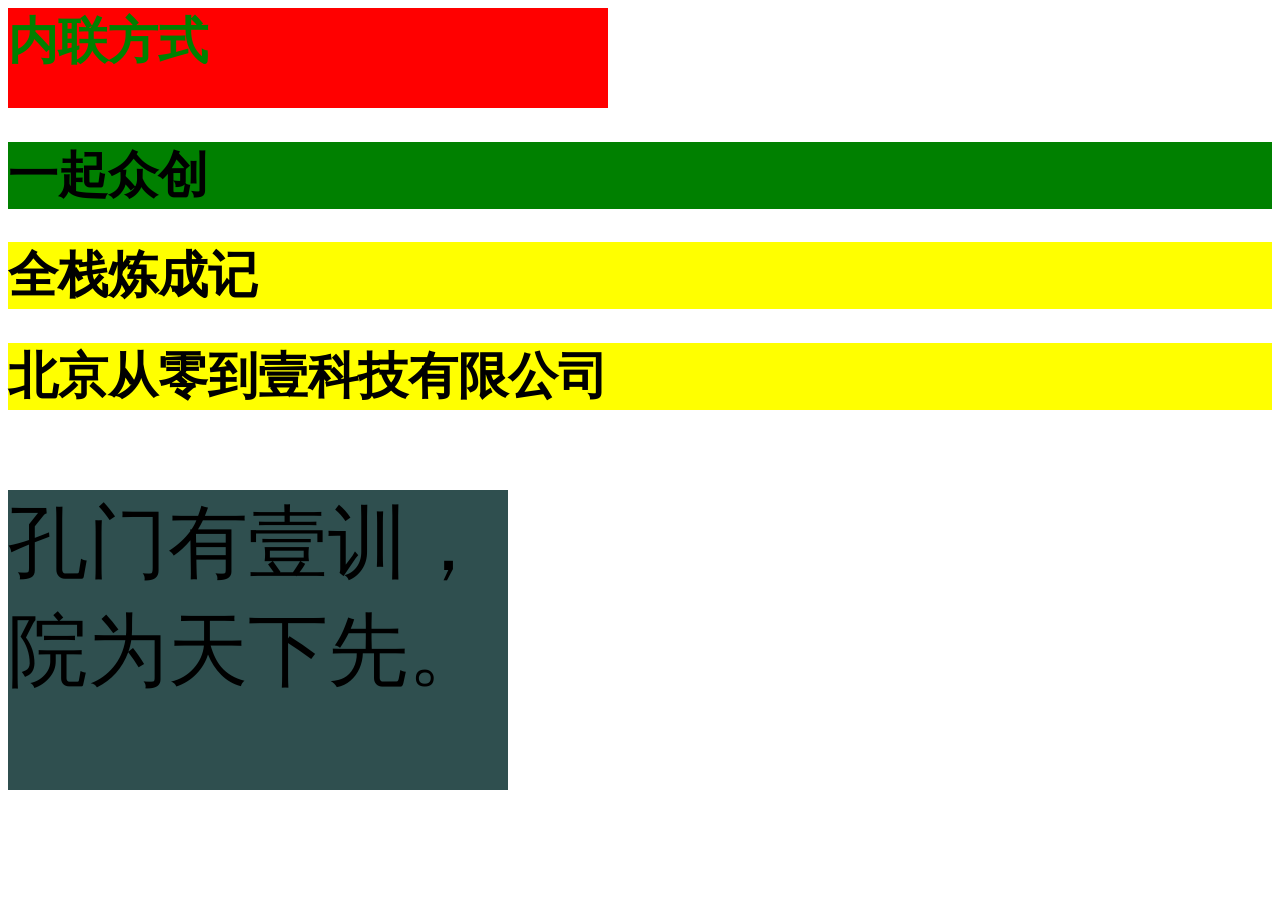
<file: 001css_introduce/index.html>
<!doctype html>
<html lang="en">
<head>
  <meta charset="UTF-8">
  <title>CSS</title>
  <style>

    h1 {
      font-size: 50px;
    }

    #firstH1 {
      background-color: green;
    }

    .bgColor {
      background-color: yellow;
    }
  </style>
  <link rel="stylesheet" href="style.css">
</head>
<body>

<!--内联方式 Inline Styles-->
<div style="background-color: red;width: 600px;height: 100px;font-size: 50px;color: green;font-weight: bold">内联方式</div>


<!--内部样式块对象 Embedding a Style Block-->
<h1 id="firstH1">一起众创</h1>
<h1 class="bgColor">全栈炼成记</h1>
<h1 class="bgColor">北京从零到壹科技有限公司</h1>

<!--外部样式表 Linking to a Style Sheet -->
<p>孔门有壹训，院为天下先。</p>



</body>
</html>
</file>
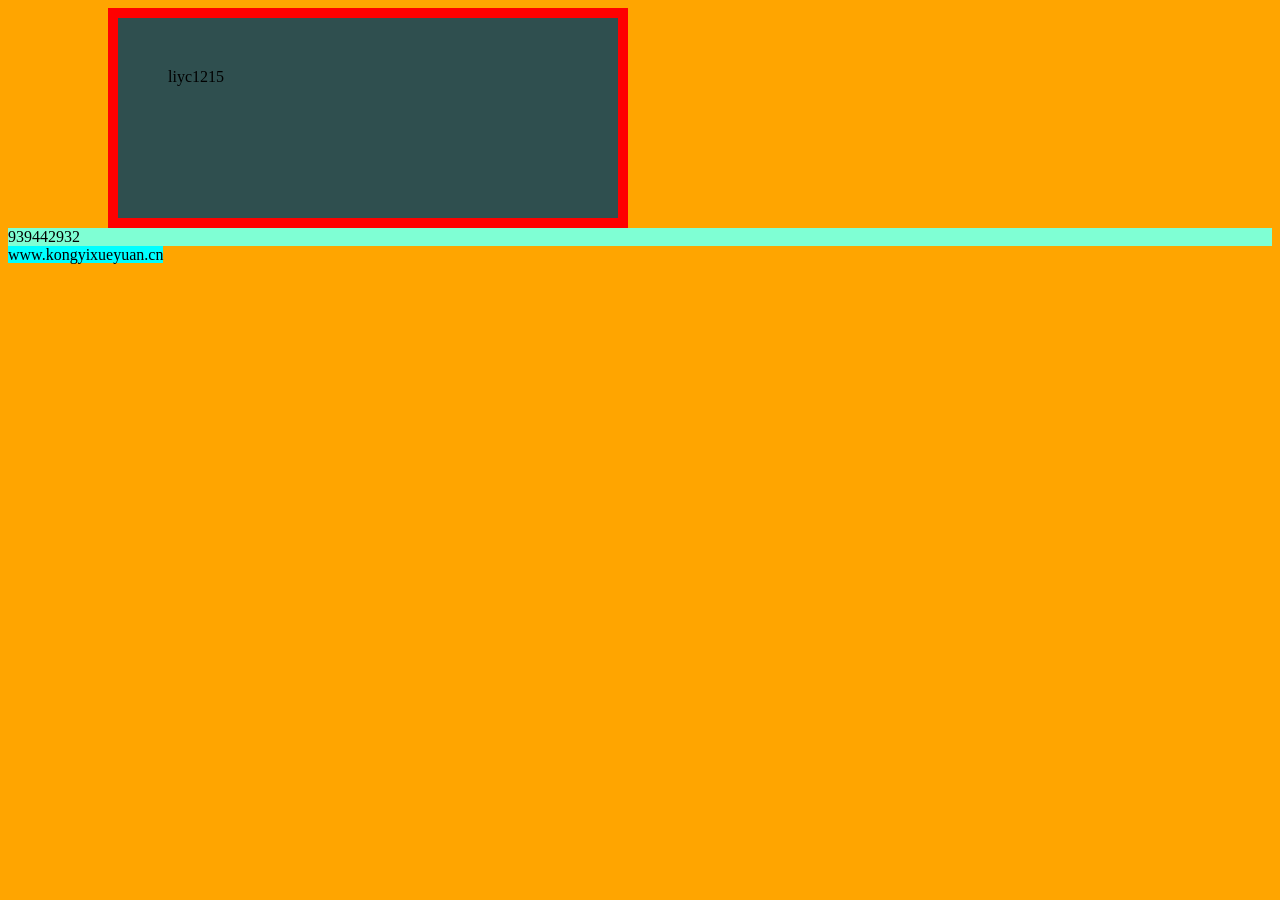
<file: 002box-model/index.html>
<!doctype html>
<html lang="en">
<head>
  <meta charset="UTF-8">
  <title>Box model</title>
  <link rel="stylesheet" href="style.css">
</head>
<body style="background-color: orange">


<div>liyc1215</div>

<p>939442932</p>

<span>www.kongyixueyuan.cn</span>

</body>
</html>
</file>
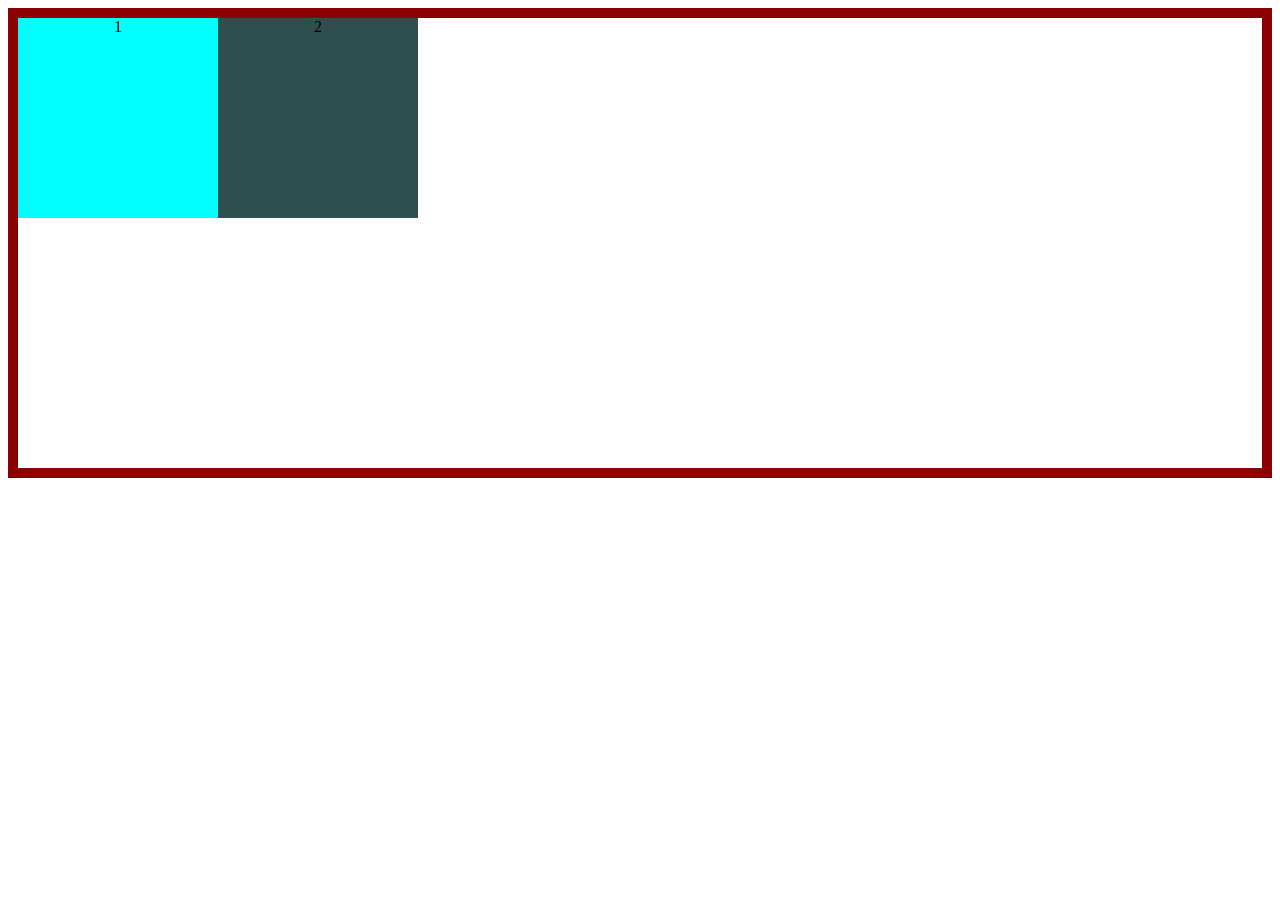
<file: 003what_the_flex/index.html>
<!DOCTYPE html>
<html lang="en">
<head>
    <meta charset="UTF-8">
    <title>什么是flex</title>
    <link href="style.css" rel="stylesheet">
</head>
<body>


<div class="flex-container">
    <div class="box box1">1</div>
    <div class="box box2">2</div>
</div>


</body>
</html>
</file>
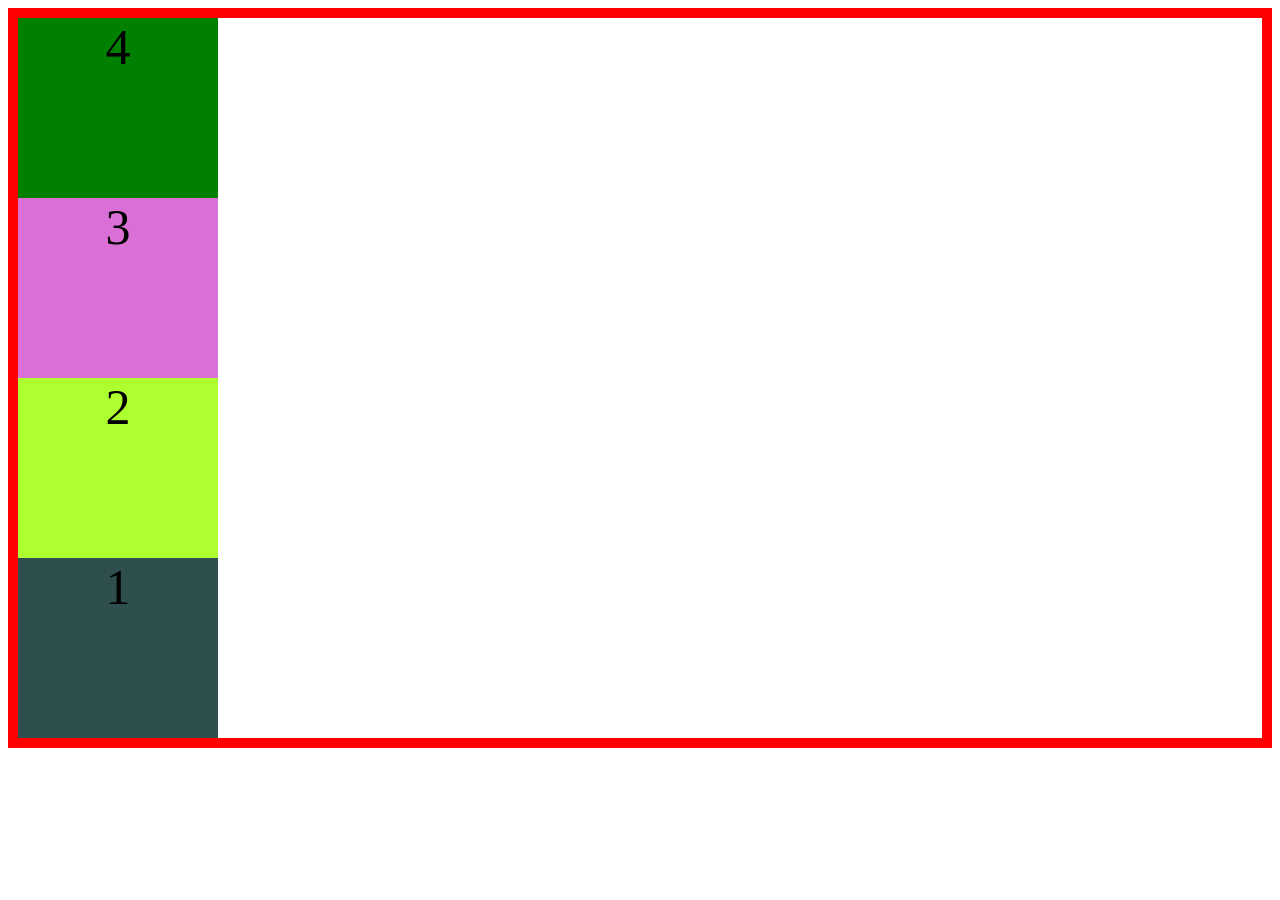
<file: 004flex-direction/index.html>
<!DOCTYPE html>
<html lang="en">
<head>
    <meta charset="UTF-8">
    <title>flex-direction</title>
    <link href="style.css" rel="stylesheet">
</head>
<body>


<div class="flex-container">
    <div class="box box1">1</div>
    <div class="box box2">2</div>
    <div class="box box3">3</div>
    <div class="box box4">4</div>
</div>


</body>
</html>
</file>
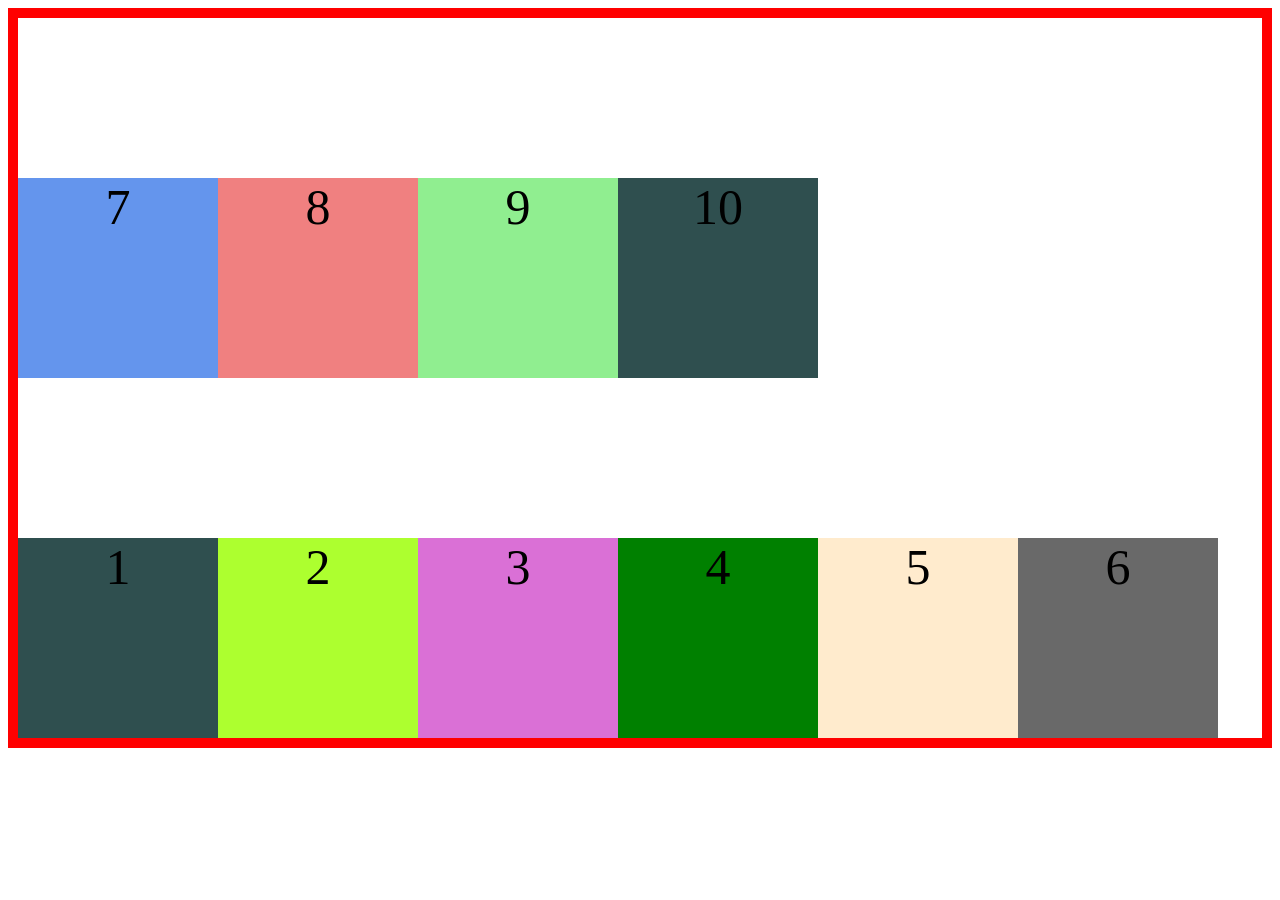
<file: 005flex-wrap/index.html>
<!DOCTYPE html>
<html lang="en">
<head>
    <meta charset="UTF-8">
    <title>flex-wrap</title>
    <link href="style.css" rel="stylesheet">
</head>
<body>


<div class="flex-container">
    <div class="box box1">1</div>
    <div class="box box2">2</div>
    <div class="box box3">3</div>
    <div class="box box4">4</div>
    <div class="box box5">5</div>
    <div class="box box6">6</div>
    <div class="box box7">7</div>
    <div class="box box8">8</div>
    <div class="box box9">9</div>
    <div class="box box10">10</div>
</div>


</body>
</html>
</file>
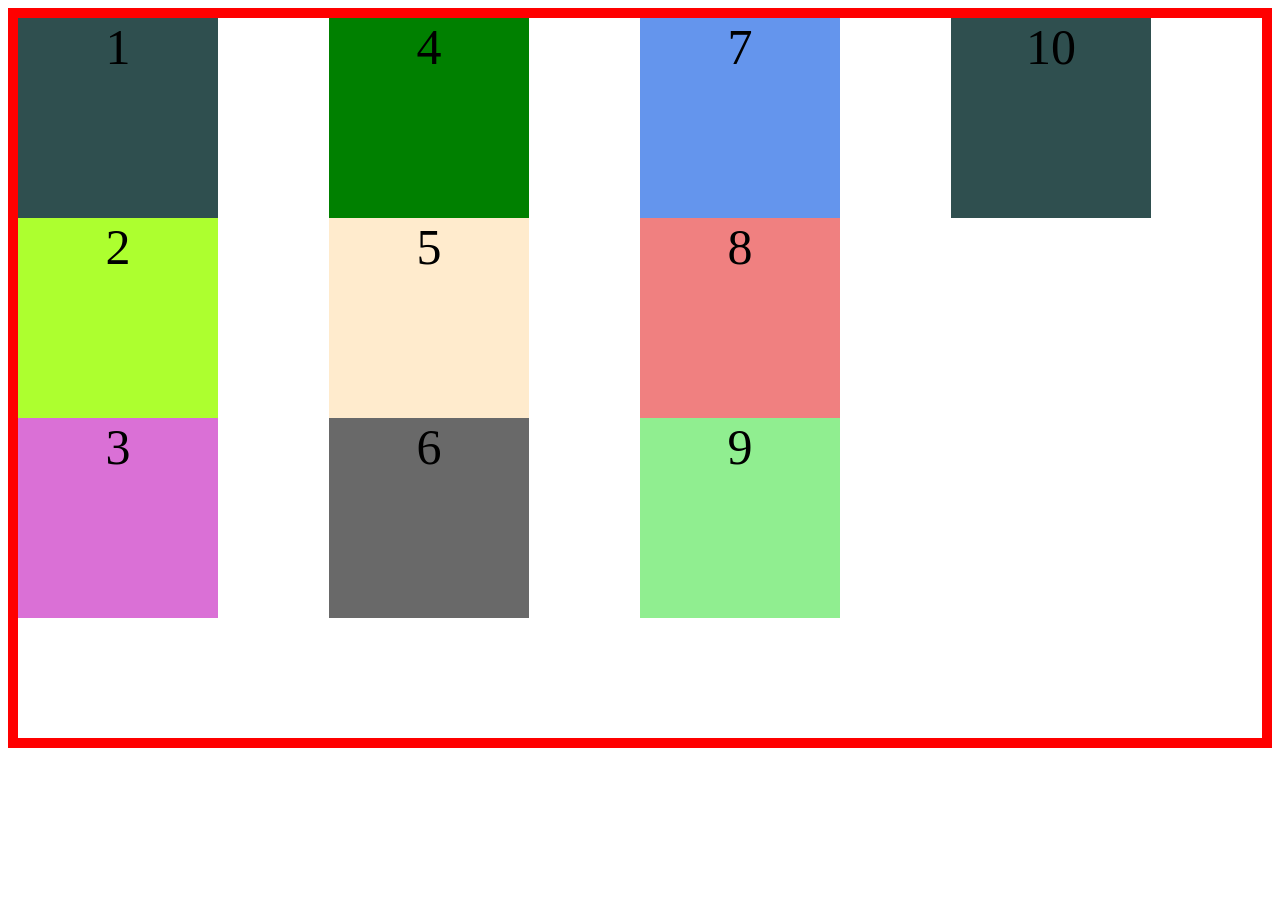
<file: 006flex-flow/index.html>
<!DOCTYPE html>
<html lang="en">
<head>
    <meta charset="UTF-8">
    <title>flex-flow</title>
    <link href="style.css" rel="stylesheet">
</head>
<body>


<div class="flex-container">
    <div class="box box1">1</div>
    <div class="box box2">2</div>
    <div class="box box3">3</div>
    <div class="box box4">4</div>
    <div class="box box5">5</div>
    <div class="box box6">6</div>
    <div class="box box7">7</div>
    <div class="box box8">8</div>
    <div class="box box9">9</div>
    <div class="box box10">10</div>
</div>


</body>
</html>
</file>
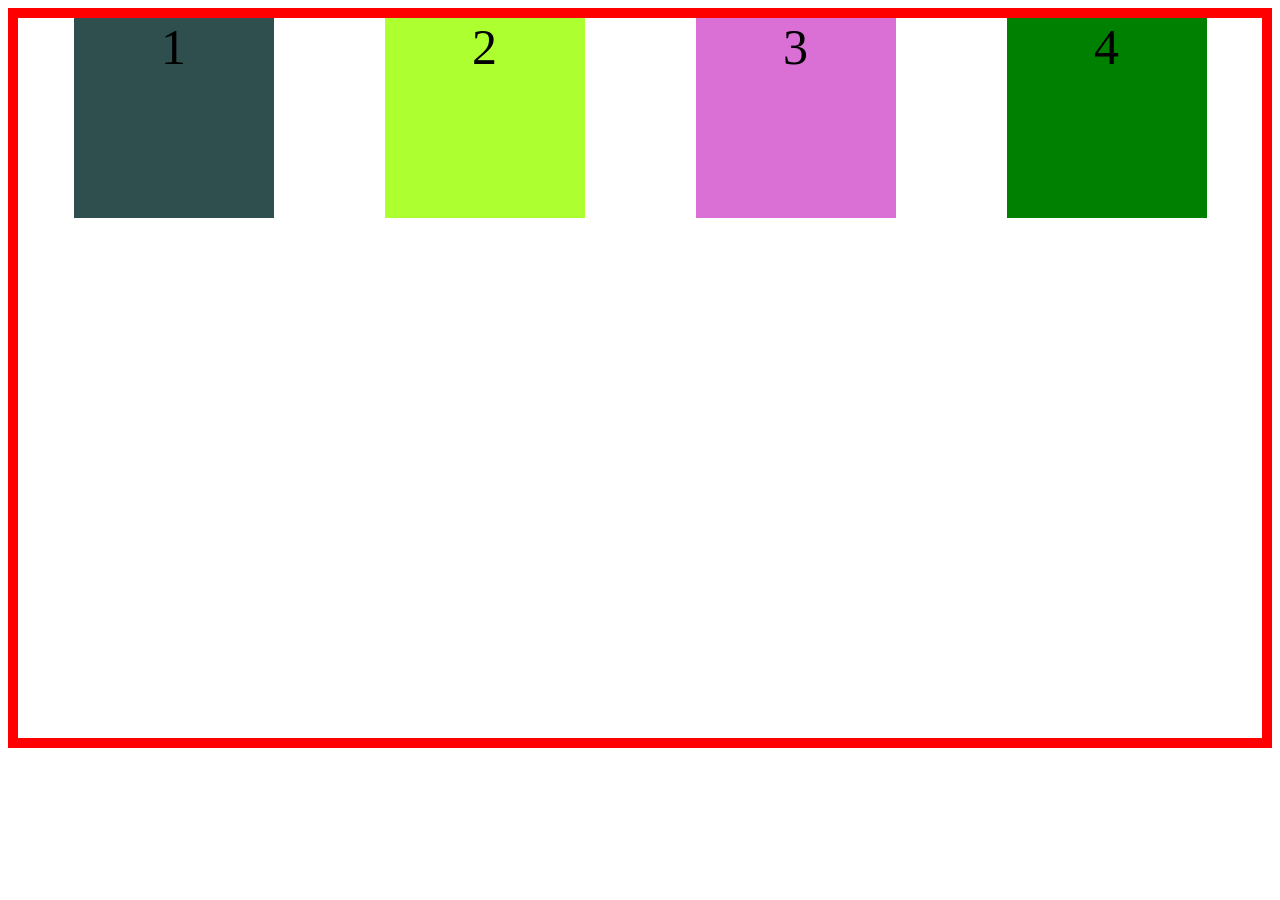
<file: 007justify-content/index.html>
<!DOCTYPE html>
<html lang="en">
<head>
    <meta charset="UTF-8">
    <title>justify-content</title>
    <link href="style.css" rel="stylesheet">
</head>
<body>


<div class="flex-container">
    <div class="box box1">1</div>
    <div class="box box2">2</div>
    <div class="box box3">3</div>
    <div class="box box4">4</div>
</div>


</body>
</html>
</file>
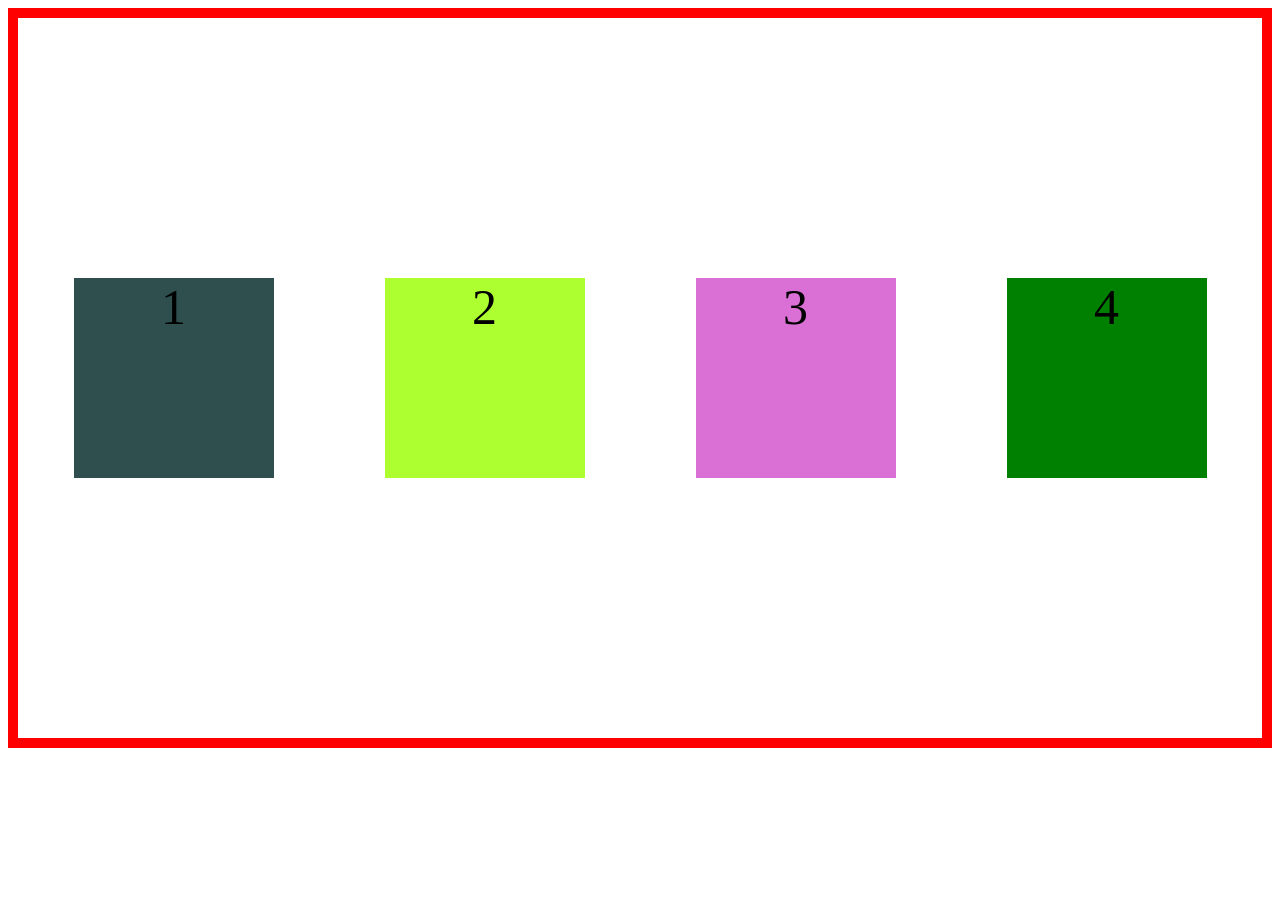
<file: 008align-items/index.html>
<!DOCTYPE html>
<html lang="en">
<head>
    <meta charset="UTF-8">
    <title>align-items</title>
    <link href="style.css" rel="stylesheet">
</head>
<body>


<div class="flex-container">
    <div class="box box1">1</div>
    <div class="box box2">2</div>
    <div class="box box3">3</div>
    <div class="box box4">4</div>
</div>


</body>
</html>
</file>
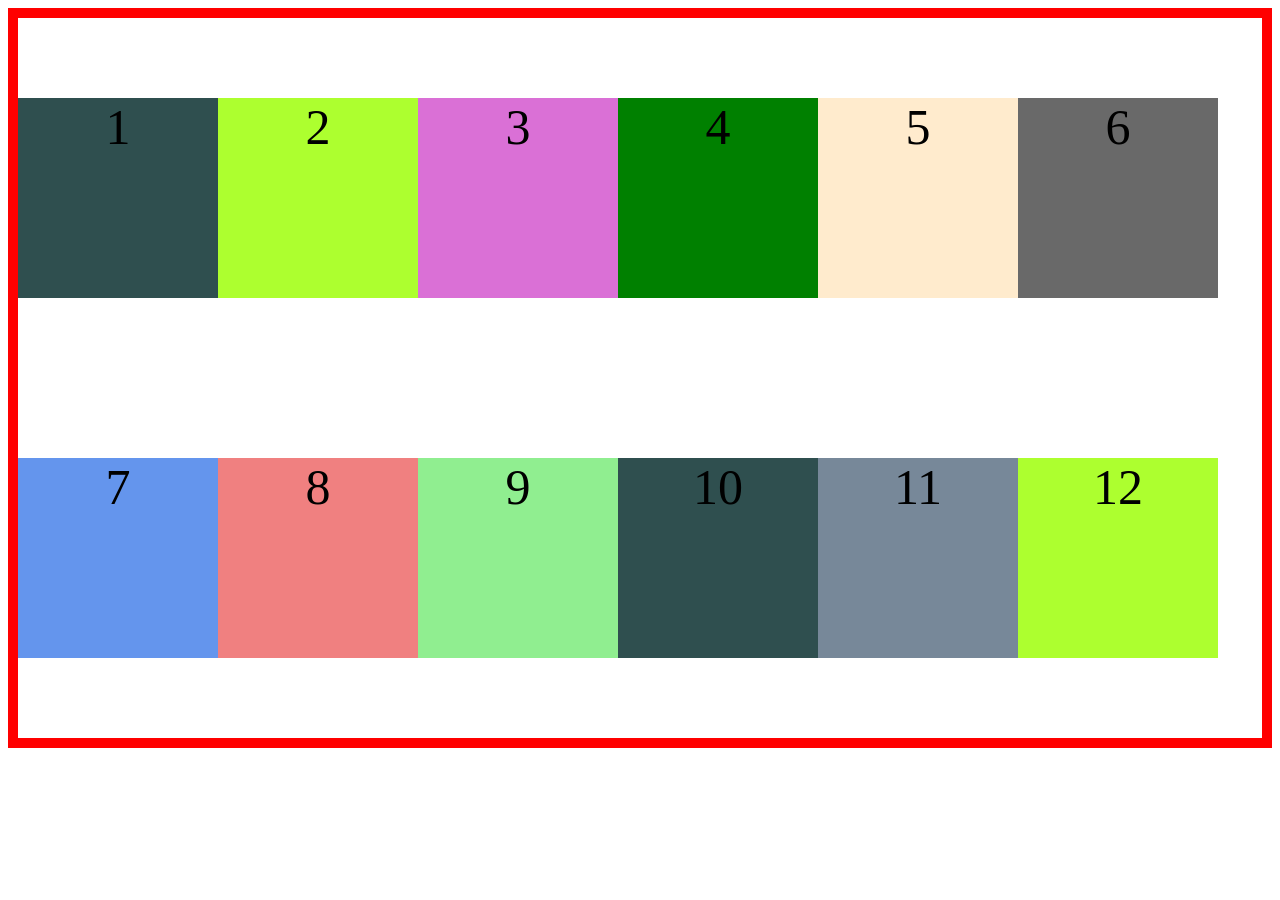
<file: 009align-content/index.html>
<!DOCTYPE html>
<html lang="en">
<head>
    <meta charset="UTF-8">
    <title>align-items</title>
    <link href="style.css" rel="stylesheet">
</head>
<body>


<div class="flex-container">
    <div class="box box1">1</div>
    <div class="box box2">2</div>
    <div class="box box3">3</div>
    <div class="box box4">4</div>
    <div class="box box5">5</div>
    <div class="box box6">6</div>
    <div class="box box7">7</div>
    <div class="box box8">8</div>
    <div class="box box9">9</div>
    <div class="box box10">10</div>
    <div class="box box11">11</div>
    <div class="box box12">12</div>
</div>


</body>
</html>
</file>
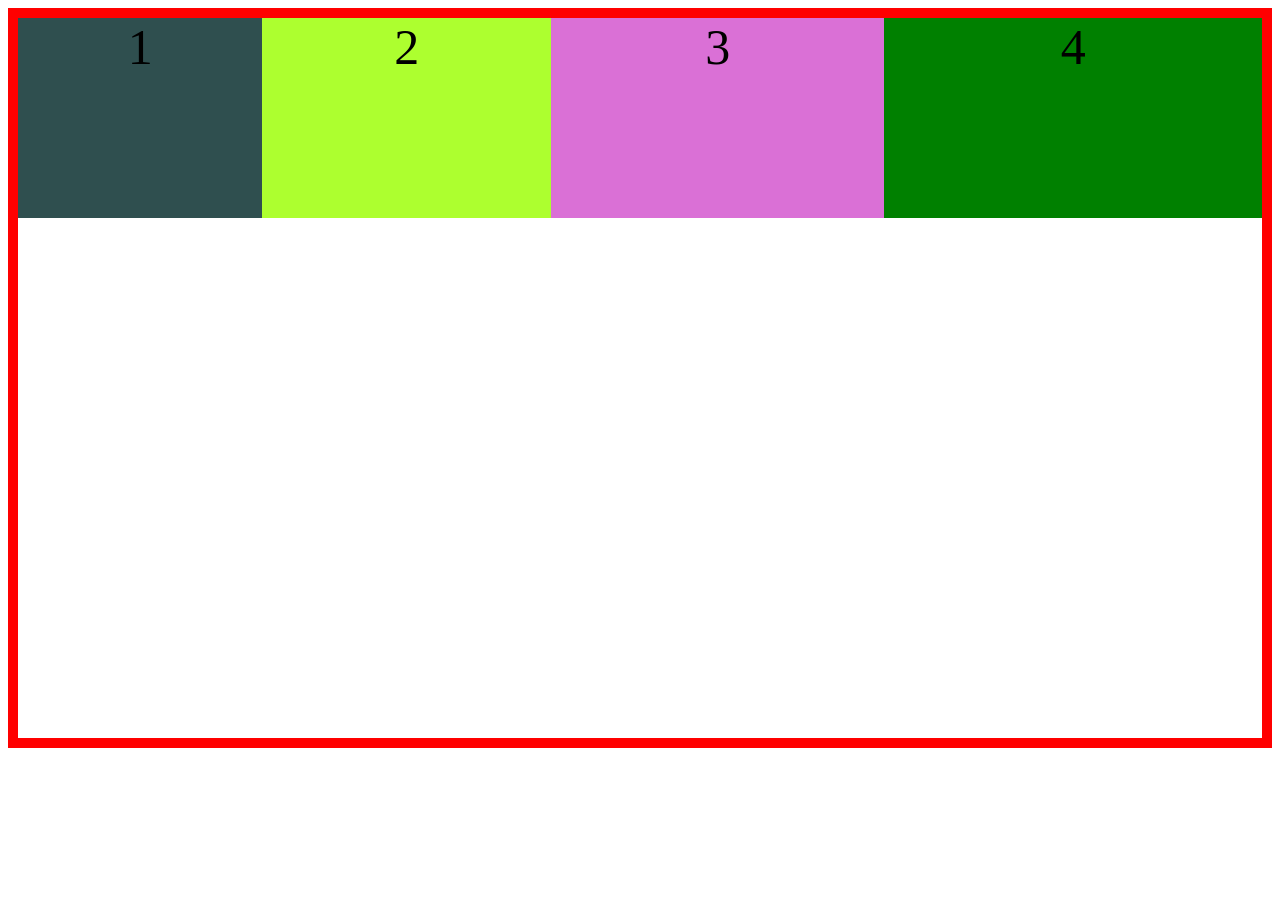
<file: 011flex-grow/index.html>
<!DOCTYPE html>
<html lang="en">
<head>
    <meta charset="UTF-8">
    <title>flex-grow</title>
    <link href="style.css" rel="stylesheet">
</head>
<body>


<div class="flex-container">
    <div class="box box1">1</div>
    <div class="box box2">2</div>
    <div class="box box3">3</div>
    <div class="box box4">4</div>
</div>


</body>
</html>
</file>
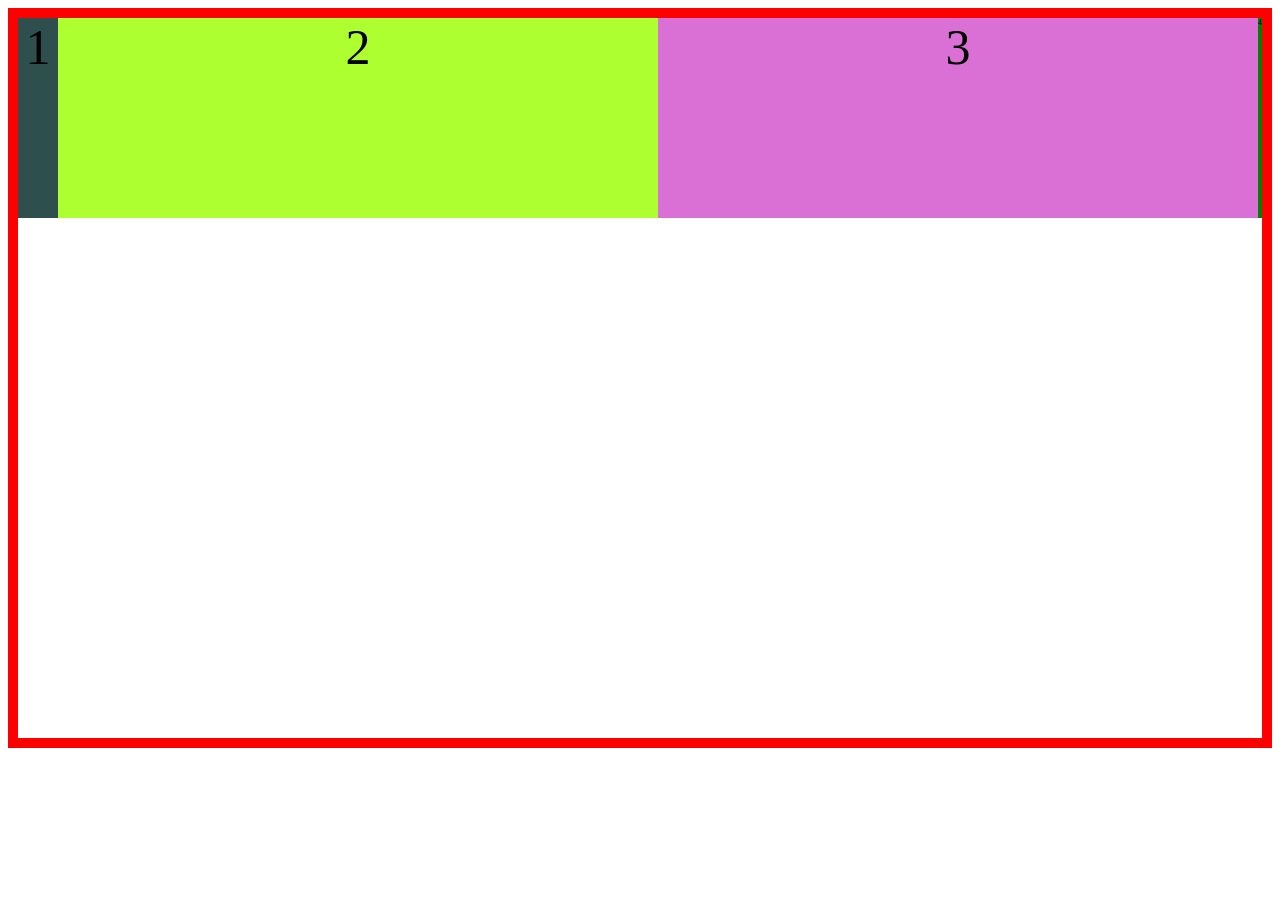
<file: 012flex-shrink/index.html>
<!DOCTYPE html>
<html lang="en">
<head>
    <meta charset="UTF-8">
    <title>flex-shrink</title>
    <link href="style.css" rel="stylesheet">
</head>
<body>


<div class="flex-container">
    <div class="box box1">1</div>
    <div class="box box2">2</div>
    <div class="box box3">3</div>
    <div class="box box4">4</div>
</div>


</body>
</html>
</file>
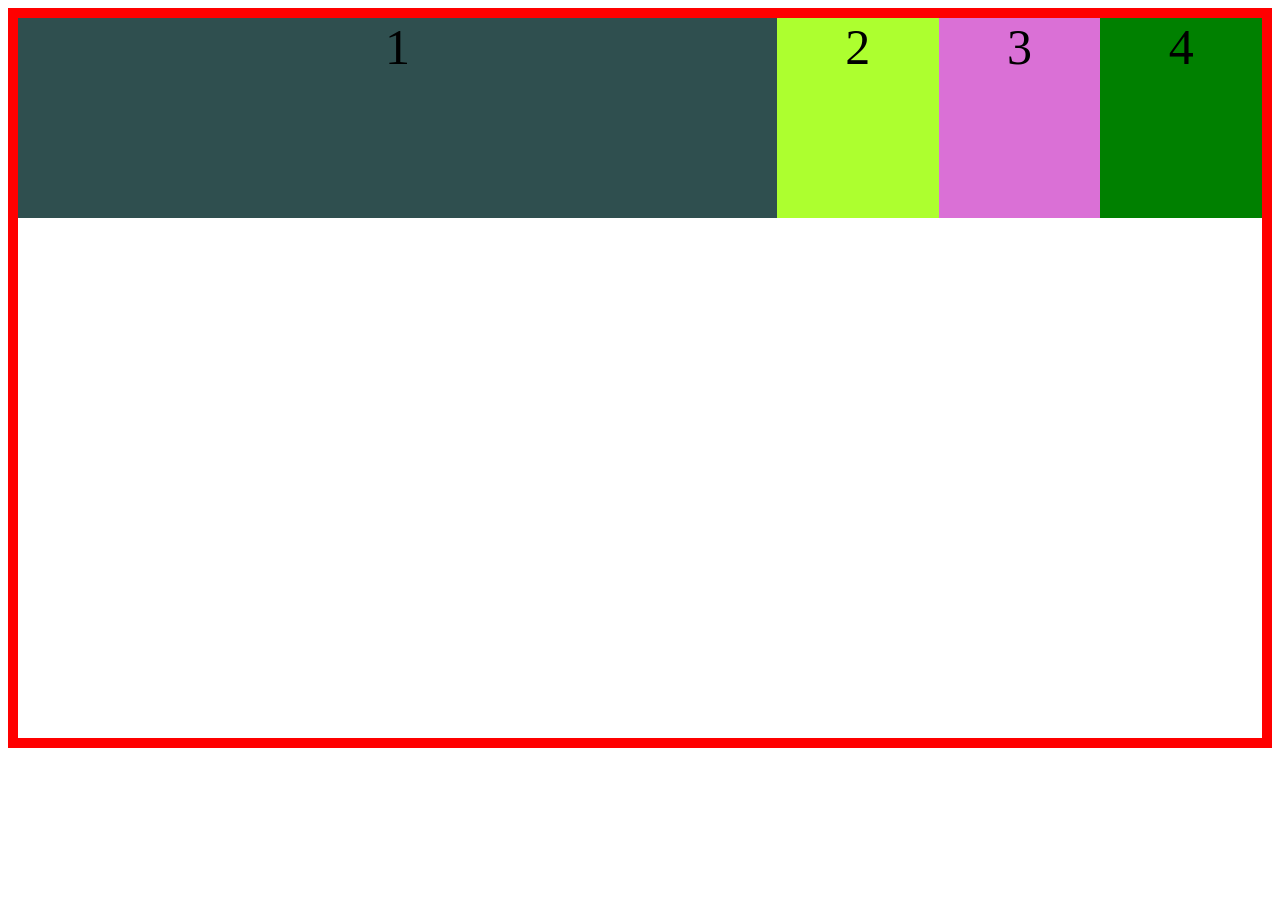
<file: 013flex-basis/index.html>
<!DOCTYPE html>
<html lang="en">
<head>
    <meta charset="UTF-8">
    <title>flex-basis</title>
    <link href="style.css" rel="stylesheet">
</head>
<body>


<div class="flex-container">
    <div class="box box1">1</div>
    <div class="box box2">2</div>
    <div class="box box3">3</div>
    <div class="box box4">4</div>
</div>


</body>
</html>
</file>
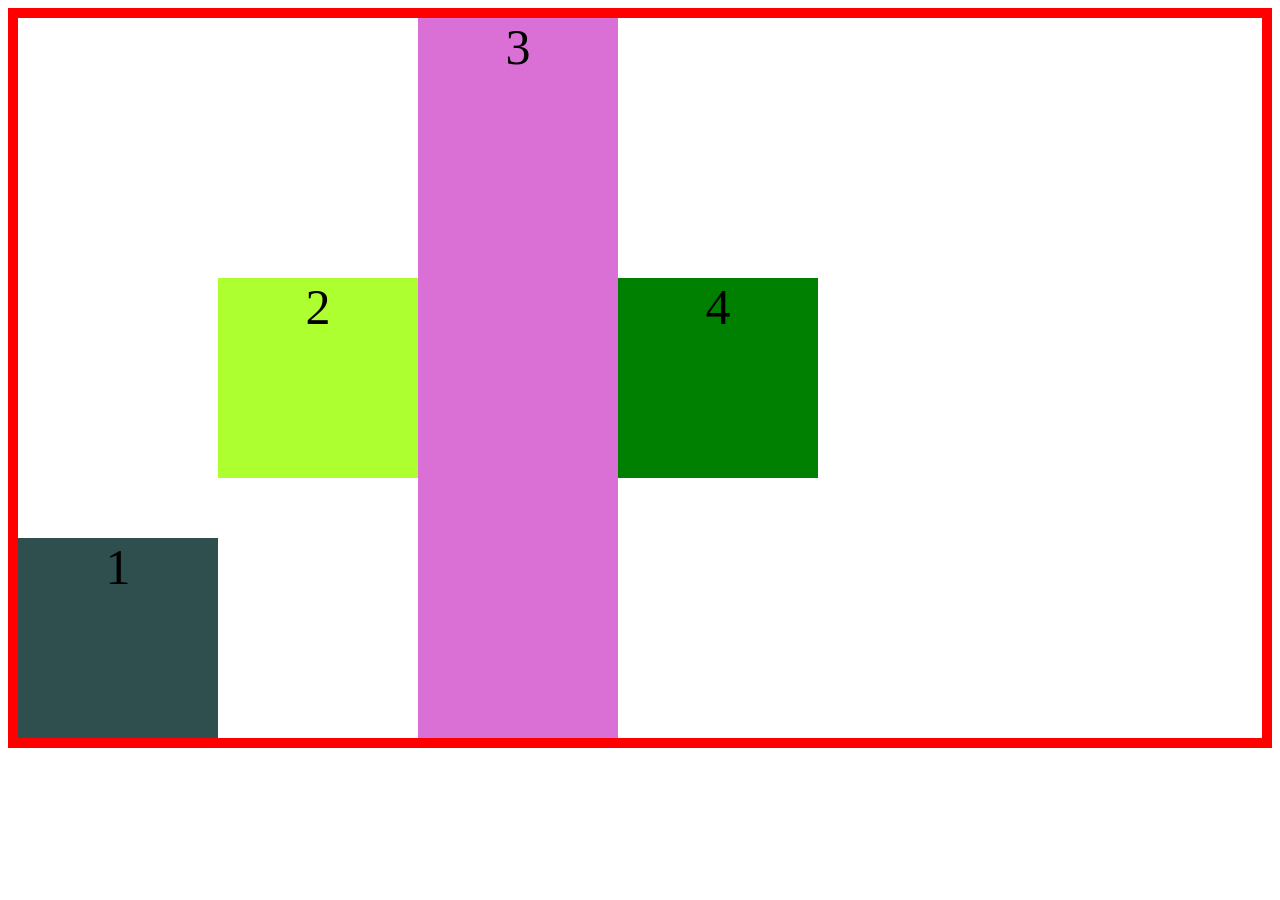
<file: 014flex/index.html>
<!DOCTYPE html>
<html lang="en">
<head>
    <meta charset="UTF-8">
    <title>align-self</title>
    <link href="style.css" rel="stylesheet">
</head>
<body>


<div class="flex-container">
    <div class="box box1">1</div>
    <div class="box box2">2</div>
    <div class="box3">3</div>
    <div class="box box4">4</div>
</div>


</body>
</html>
</file>
<file: 001css_introduce/style.css>
p {
    width: 500px;
    height: 300px;
    background-color: darkslategray;
    font-size: 80px;
}
</file>
<file: 002box-model/style.css>
div {
    width: 400px;
    height: 100px;
    background-color: darkslategray;
    padding: 50px;

    /*border-top-color: red;*/
    /*border-top-width: 20px;*/
    /*border-top-style: solid;*/

    /*border-top: 20px solid indigo;*/
    /*border-bottom: 20px solid indigo;*/
    /*border-right: 100px solid indigo;*/
    /*border-left: 20px solid indigo;*/

    border: 10px solid red;

    margin-left: 100px;


}

/*
w = 100 + 10 + 50 + 400 + 50 + 10 + 100
h = 100 + 10 + 50 + 100 + 50 + 10 + 100
*/

p {
    background-color: aquamarine;
    margin-top: 0px;
    margin-bottom: 0px;
}

span {
    background-color: aqua;
    margin: 0px;
}
</file>
<file: 003what_the_flex/style.css>
.flex-container {
    border: 10px solid darkred;
    display: flex;
    height: 50vh;
}

.box {
    width: 200px;
    height: 200px;
    text-align: center;
}

.box1 {
    background-color: aqua;
}

.box2 {
    background-color: darkslategray;
}
</file>
<file: 004flex-direction/style.css>
.flex-container {
    display: flex;
    height: 80vh;
    border: 10px solid red;
    /*flex-direction: row;*/
    /*flex-direction: row-reverse;*/
    /*flex-direction: column;*/
    flex-direction: column-reverse;
}

.box {
    width: 200px;
    height: 200px;
    font-size: 50px;
    text-align: center;
}

.box1 {
    background-color: darkslategray;
}
.box2 {
    background-color: greenyellow;
}
.box3 {
    background-color: orchid;
}
.box4 {
    background-color: green;
}
</file>
<file: 005flex-wrap/style.css>
.flex-container {
    display: flex;
    height: 80vh;
    border: 10px solid red;
    flex-direction: row;
    /*flex-direction: row-reverse;*/
    /*flex-direction: column;*/
    /*flex-direction: column-reverse;*/
    /*flex-wrap: nowrap;*/
    /*flex-wrap: wrap;*/
    flex-wrap: wrap-reverse;
}

.box {
    width: 200px;
    height: 200px;
    font-size: 50px;
    text-align: center;
}

.box1 {
    background-color: darkslategray;
}
.box2 {
    background-color: greenyellow;
}
.box3 {
    background-color: orchid;
}
.box4 {
    background-color: green;
}
.box5 {
    background-color: blanchedalmond;
}
.box6 {
    background-color: dimgray;
}
.box7 {
    background-color: cornflowerblue;
}
.box8 {
    background-color: lightcoral;
}
.box9 {
    background-color: lightgreen;
}
.box10 {
    background-color: darkslategray;
}
</file>
<file: 006flex-flow/style.css>
.flex-container {
    display: flex;
    height: 80vh;
    border: 10px solid red;
    /*flex-direction: row;*/
    /*flex-direction: row-reverse;*/
    /*flex-direction: column;*/
    /*flex-direction: column-reverse;*/
    /*flex-wrap: nowrap;*/
    /*flex-wrap: wrap;*/
    /*flex-wrap: wrap-reverse;*/

    flex-flow: column wrap;
}

.box {
    width: 200px;
    height: 200px;
    font-size: 50px;
    text-align: center;
}

.box1 {
    background-color: darkslategray;
}
.box2 {
    background-color: greenyellow;
}
.box3 {
    background-color: orchid;
}
.box4 {
    background-color: green;
}
.box5 {
    background-color: blanchedalmond;
}
.box6 {
    background-color: dimgray;
}
.box7 {
    background-color: cornflowerblue;
}
.box8 {
    background-color: lightcoral;
}
.box9 {
    background-color: lightgreen;
}
.box10 {
    background-color: darkslategray;
}
</file>
<file: 007justify-content/style.css>
.flex-container {
    display: flex;
    height: 80vh;
    border: 10px solid red;
    /*flex-direction: row;*/
    /*flex-direction: row-reverse;*/
    /*flex-direction: column;*/
    /*flex-direction: column-reverse;*/
    /*flex-wrap: nowrap;*/
    /*flex-wrap: wrap;*/
    /*flex-wrap: wrap-reverse;*/
    flex-flow: row wrap;

    /*justify-content: flex-start;*/

    /*justify-content: flex-end;*/

    /*justify-content: center;*/

    /*justify-content: space-between;*/

    justify-content: space-around;

}

.box {
    width: 200px;
    height: 200px;
    font-size: 50px;
    text-align: center;
}

.box1 {
    background-color: darkslategray;
}
.box2 {
    background-color: greenyellow;
}
.box3 {
    background-color: orchid;
}
.box4 {
    background-color: green;
}
.box5 {
    background-color: blanchedalmond;
}
.box6 {
    background-color: dimgray;
}
.box7 {
    background-color: cornflowerblue;
}
.box8 {
    background-color: lightcoral;
}
.box9 {
    background-color: lightgreen;
}
.box10 {
    background-color: darkslategray;
}
</file>
<file: 008align-items/style.css>
.flex-container {
    display: flex;
    height: 80vh;
    border: 10px solid red;
    /*flex-direction: row;*/
    /*flex-direction: row-reverse;*/
    /*flex-direction: column;*/
    /*flex-direction: column-reverse;*/
    /*flex-wrap: nowrap;*/
    /*flex-wrap: wrap;*/
    /*flex-wrap: wrap-reverse;*/
    flex-flow: row wrap;

    /*justify-content: flex-start;*/

    /*justify-content: flex-end;*/

    /*justify-content: center;*/

    /*justify-content: space-between;*/

    justify-content: space-around;


    /*align-items: stretch;*/
    /*align-items: flex-start;*/
    /*align-items: flex-end;*/
    align-items: center;
}

.box {
    width: 200px;
    height: 200px;
    font-size: 50px;
    text-align: center;
}

.box1 {
    background-color: darkslategray;
}
.box2 {
    background-color: greenyellow;
}
.box3 {
    background-color: orchid;
}
.box4 {
    background-color: green;
}
.box5 {
    background-color: blanchedalmond;
}
.box6 {
    background-color: dimgray;
}
.box7 {
    background-color: cornflowerblue;
}
.box8 {
    background-color: lightcoral;
}
.box9 {
    background-color: lightgreen;
}
.box10 {
    background-color: darkslategray;
}
</file>
<file: 009align-content/style.css>
.flex-container {
    display: flex;
    height: 80vh;
    border: 10px solid red;
    /*flex-direction: row;*/
    /*flex-direction: row-reverse;*/
    /*flex-direction: column;*/
    /*flex-direction: column-reverse;*/
    /*flex-wrap: nowrap;*/
    /*flex-wrap: wrap;*/
    /*flex-wrap: wrap-reverse;*/
    flex-flow: row wrap;

    justify-content: flex-start;

    /*justify-content: flex-end;*/

    /*justify-content: center;*/

    /*justify-content: space-between;*/

    /*justify-content: space-around;*/


    /*align-items: stretch;*/
    /*align-items: flex-start;*/
    /*align-items: flex-end;*/
    /*align-items: center;*/

    /*align-content: stretch;*/

    /*align-content: flex-start;*/
    /*align-content: flex-end;*/
    /*align-content: center;*/
    /*align-content: space-between;*/
    align-content: space-around;

}

.box {
    width: 200px;
    height: 200px;
    font-size: 50px;
    text-align: center;
}

.box1 {
    background-color: darkslategray;
}
.box2 {
    background-color: greenyellow;
}
.box3 {
    background-color: orchid;
}
.box4 {
    background-color: green;
}
.box5 {
    background-color: blanchedalmond;
}
.box6 {
    background-color: dimgray;
}
.box7 {
    background-color: cornflowerblue;
}
.box8 {
    background-color: lightcoral;
}
.box9 {
    background-color: lightgreen;
}
.box10 {
    background-color: darkslategray;
}

.box11 {
    background-color: lightslategray;
}
.box12 {
    background-color: greenyellow;
}
</file>
<file: 011flex-grow/style.css>
.flex-container {
    display: flex;
    height: 80vh;
    border: 10px solid red;
    /*flex-direction: row;*/
    /*flex-direction: row-reverse;*/
    /*flex-direction: column;*/
    /*flex-direction: column-reverse;*/
    /*flex-wrap: nowrap;*/
    /*flex-wrap: wrap;*/
    /*flex-wrap: wrap-reverse;*/
    flex-flow: row wrap;

    justify-content: flex-start;

    /*justify-content: flex-end;*/

    /*justify-content: center;*/

    /*justify-content: space-between;*/

    /*justify-content: space-around;*/


    /*align-items: stretch;*/
    /*align-items: flex-start;*/
    /*align-items: flex-end;*/
    /*align-items: center;*/
}

.box {
    width: 200px;
    height: 200px;
    font-size: 50px;
    text-align: center;
}

.box1 {
    background-color: darkslategray;
    flex-grow: 1;
}
.box2 {
    background-color: greenyellow;
    flex-grow: 2;
}
.box3 {
    background-color: orchid;
    flex-grow: 3;
}
.box4 {
    background-color: green;
    flex-grow: 4;
}
</file>
<file: 012flex-shrink/style.css>
.flex-container {
    display: flex;
    height: 80vh;
    border: 10px solid red;
    /*flex-direction: row;*/
    /*flex-direction: row-reverse;*/
    /*flex-direction: column;*/
    /*flex-direction: column-reverse;*/
    /*flex-wrap: nowrap;*/
    /*flex-wrap: wrap;*/
    /*flex-wrap: wrap-reverse;*/
    flex-flow: row nowrap;

    justify-content: flex-start;

    /*justify-content: flex-end;*/

    /*justify-content: center;*/

    /*justify-content: space-between;*/

    /*justify-content: space-around;*/


    /*align-items: stretch;*/
    /*align-items: flex-start;*/
    /*align-items: flex-end;*/
    /*align-items: center;*/
}

.box {
    width: 600px;
    height: 200px;
    font-size: 50px;
    text-align: center;
}

.box1 {
    flex-shrink: 1;
    background-color: darkslategray;
}
.box2 {
    background-color: greenyellow;
    flex-shrink: 0;
}
.box3 {
    background-color: orchid;
    flex-shrink: 0;
}
.box4 {
    background-color: green;
    flex-shrink: 2;
    font-size: 8px;

}
</file>
<file: 013flex-basis/style.css>
.flex-container {
    display: flex;
    height: 80vh;
    border: 10px solid red;
    /*flex-direction: row;*/
    /*flex-direction: row-reverse;*/
    /*flex-direction: column;*/
    /*flex-direction: column-reverse;*/
    /*flex-wrap: nowrap;*/
    /*flex-wrap: wrap;*/
    /*flex-wrap: wrap-reverse;*/
    flex-flow: row nowrap;

    justify-content: flex-start;

    /*justify-content: flex-end;*/

    /*justify-content: center;*/

    /*justify-content: space-between;*/

    /*justify-content: space-around;*/


    /*align-items: stretch;*/
    /*align-items: flex-start;*/
    /*align-items: flex-end;*/
    /*align-items: center;*/
}

.box {
    height: 200px;
    font-size: 50px;
    text-align: center;
}

.box1 {
    flex-basis: 50%;
    flex-grow: 1;
    background-color: darkslategray;
}
.box2 {
    background-color: greenyellow;
    flex-grow: 1;

}
.box3 {
    background-color: orchid;
    flex-grow: 1;

}
.box4 {
    background-color: green;
    flex-grow: 1;
}
</file>
<file: 014flex/style.css>
.flex-container {
    display: flex;
    height: 80vh;
    border: 10px solid red;
    flex-flow: row nowrap;
    justify-content: flex-start;
    align-items: center;

}

.box {
    height: 200px;
    width: 200px;
    font-size: 50px;
    text-align: center;
}

.box1 {
    background-color: darkslategray;
    align-self: flex-end;
}
.box2 {

    background-color: greenyellow;
}
.box3 {
    width: 200px;
    font-size: 50px;
    text-align: center;
    background-color: orchid;
    align-self: stretch;
}
.box4 {
    background-color: green;
}
</file>
